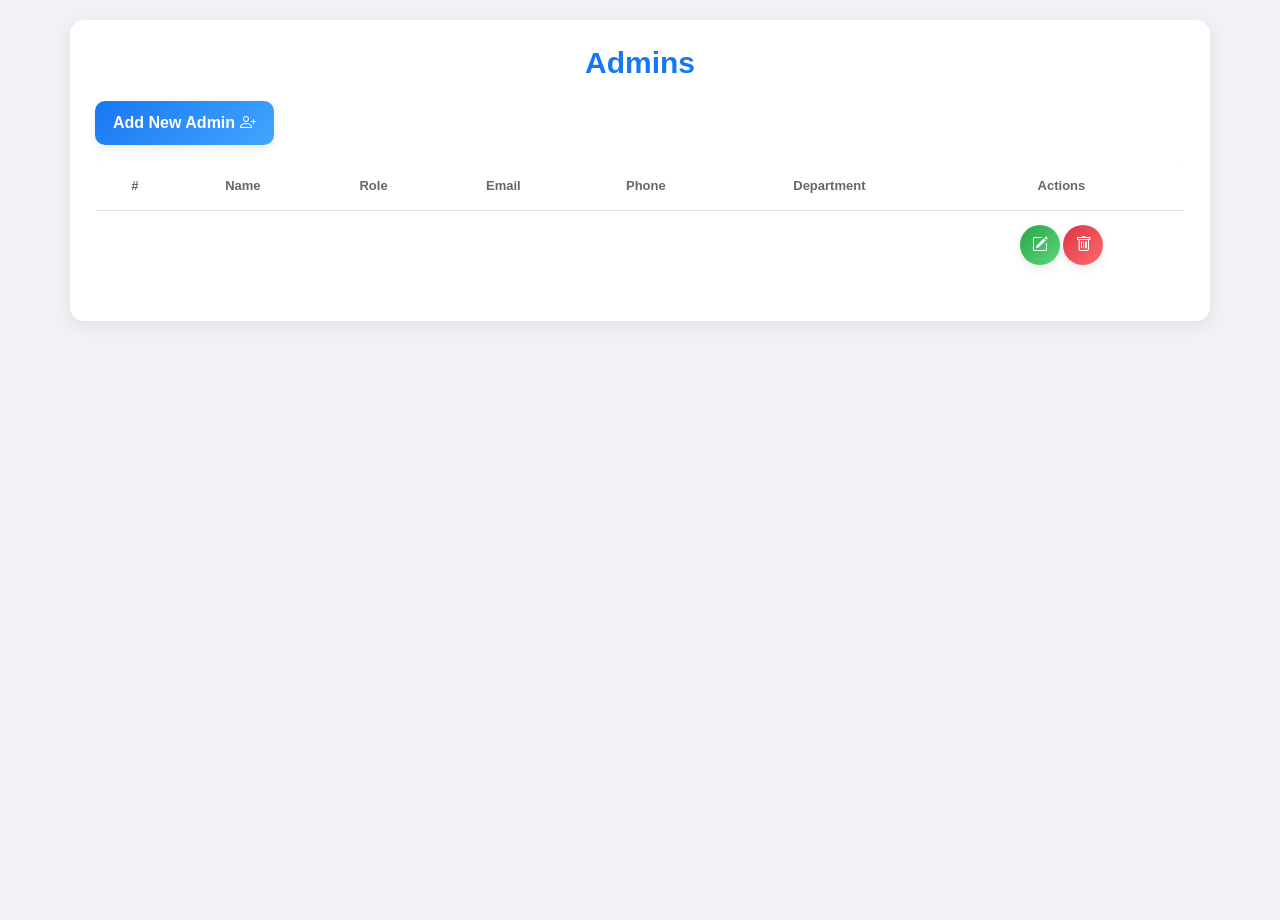
<file: src/main/resources/templates/admins.html>
<!DOCTYPE html>
<html lang="en" xmlns:th="http://www.thymeleaf.org">
<head>
<meta charset="UTF-8">
<title>Admins</title>
<meta name="viewport" content="width=device-width, initial-scale=1">

<link href="https://cdn.jsdelivr.net/npm/bootstrap@5.0.2/dist/css/bootstrap.min.css" rel="stylesheet">
<link href="https://cdn.jsdelivr.net/npm/bootstrap-icons@1.10.5/font/bootstrap-icons.css" rel="stylesheet">

<style>
/* (keep your existing styles as you had them) */
:root { --primary: #1877f2; --primary-dark: #145dbf; --bg: #f0f2f5; --card: #ffffff; --text: #1c1e21; --muted: #65676b; --border: #dddfe2; --success: #28a745; --danger: #dc3545; }
body { background: var(--bg); font-family: "Segoe UI", Helvetica, Arial, sans-serif; color: var(--text); min-height: 100vh; }
.container { background: var(--card); border-radius: 14px; padding: 25px; box-shadow: 0 4px 20px rgba(0,0,0,0.08); margin-top: 20px; }
h1 { font-size: 30px; font-weight: 700; color: var(--primary); text-align: center; margin-bottom: 20px; }
.btn { border-radius: 10px; font-weight: 600; padding: 10px 18px; transition: all 0.25s ease; box-shadow: 0 4px 10px rgba(0,0,0,0.08); }
.btn-primary { background: linear-gradient(135deg, #1877f2, #42a5ff); border: none; color: #fff; }
.btn-primary:hover { transform: translateY(-2px); box-shadow: 0 8px 18px rgba(24,119,242,0.35); background: linear-gradient(135deg, #145dbf, #1877f2); }
.btn-success { background: linear-gradient(135deg, #28a745, #5cd67d); border: none; color: #fff; }
.btn-success:hover { transform: translateY(-2px) scale(1.05); box-shadow: 0 8px 18px rgba(40,167,69,0.35); }
.btn-danger { background: linear-gradient(135deg, #dc3545, #ff6b6b); border: none; color: #fff; }
.btn-danger:hover { transform: translateY(-2px) scale(1.05); box-shadow: 0 8px 18px rgba(220,53,69,0.35); }
.btn-sm { width: 40px; height: 40px; border-radius: 50%; padding: 0; display: inline-flex; align-items: center; justify-content: center; font-size: 16px; }
.table { background: var(--card); border-radius: 10px; overflow: hidden; border: 1px solid var(--border); }
.table thead { background: #f7f8fa; }
.table th { font-size: 13px; font-weight: 700; color: var(--muted); padding: 14px; border-bottom: 1px solid var(--border); }
.table td { padding: 14px; vertical-align: middle; font-size: 14px; }
.table tbody tr:hover { background: #f5f6f7; }
.modal-content { border-radius: 14px; border: none; }
.modal-header { background: var(--primary); color: #fff; border-radius: 14px 14px 0 0; }
.modal-title { font-weight: 700; }
.modal-body input, .modal-body select { width: 100%; padding: 10px 12px; border-radius: 8px; border: 1px solid var(--border); font-size: 14px; outline: none; margin-bottom: 10px; }
.modal-body input:focus, .modal-body select:focus { border-color: var(--primary); box-shadow: 0 0 0 3px rgba(24,119,242,0.15); }
@media (max-width: 768px) { h1 { font-size: 24px; } table { font-size: 12px; } }
</style>
</head>

<body>
<div class="container">
  <h1>Admins</h1>

  <!-- Add Admin -->
  <a href="#" class="btn btn-primary mb-3"
     onclick="resetForm(event)">
    Add New Admin <i class="bi bi-person-plus"></i>
  </a>

  <!-- Table -->
  <table class="table text-center">
    <thead>
      <tr>
        <th>#</th>
        <th>Name</th>
        <th>Role</th>
        <th>Email</th>
        <th>Phone</th>
        <th>Department</th>
        <th>Actions</th>
      </tr>
    </thead>
    <tbody>
      <tr th:each="a, i : ${admins}">
        <td th:text="${i.count}"></td>
        <td th:text="${a.adname}"></td>
        <td th:text="${a.role}"></td>
        <td th:text="${a.email}"></td>
        <td th:text="${a.phone}"></td>
        <td th:text="${a.department}"></td>
        <td>
          <a th:href="@{/admins/edit/{id}(id=${a.id})}"
             class="btn btn-success btn-sm">
            <i class="bi bi-pencil-square"></i>
          </a>
          <a th:href="@{/admins/delete/{id}(id=${a.id})}"
             class="btn btn-danger btn-sm"
             onclick="return confirm('Delete this admin?')">
            <i class="bi bi-trash"></i>
          </a>
        </td>
      </tr>
    </tbody>
  </table>
</div>

<!-- Modal -->
<div class="modal fade" id="adminModal" tabindex="-1">
  <div class="modal-dialog modal-lg modal-dialog-centered">
    <div class="modal-content">
      <div class="modal-header">
        <h5 class="modal-title"
            th:text="${admin.id == null ? 'Add New Admin' : 'Edit Admin'}"></h5>
        <button class="btn-close" data-bs-dismiss="modal"></button>
      </div>

      <div class="modal-body">
        <form th:action="@{/admins/save}" th:object="${admin}" method="post" id="adminForm">
          <input type="hidden" th:field="*{id}" id="adminId">

          <input type="text" placeholder="Full Name" th:field="*{adname}" required>
          <input type="text" placeholder="Role" th:field="*{role}" required>
          <input type="email" placeholder="Email" th:field="*{email}">
          <input type="text" placeholder="Phone" th:field="*{phone}">
          <input type="text" placeholder="Department" th:field="*{department}">
          <input type="date" placeholder="Joining Date" th:field="*{joiningDate}">
          <input type="text" placeholder="Access" th:field="*{access}">

          <div class="text-end mt-3">
            <button type="button" class="btn btn-secondary" data-bs-dismiss="modal">Close</button>
            <button type="submit" class="btn btn-primary">Save</button>
          </div>
        </form>
      </div>
    </div>
  </div>
</div>

<script src="https://cdn.jsdelivr.net/npm/bootstrap@5.0.2/dist/js/bootstrap.bundle.min.js"></script>

<script th:inline="javascript">
/*<![CDATA[*/
  let showModal = /*[[${showModal}]]*/ false;
  if (showModal) {
    new bootstrap.Modal(document.getElementById('adminModal')).show();
  }

  function resetForm(e) {
    e.preventDefault();
    document.getElementById('adminForm').reset();
    document.getElementById('adminId').value = '';
    document.querySelector('.modal-title').innerText = 'Add New Admin';
    new bootstrap.Modal(document.getElementById('adminModal')).show();
  }
/*]]>*/
</script>

</body>
</html>
</file>
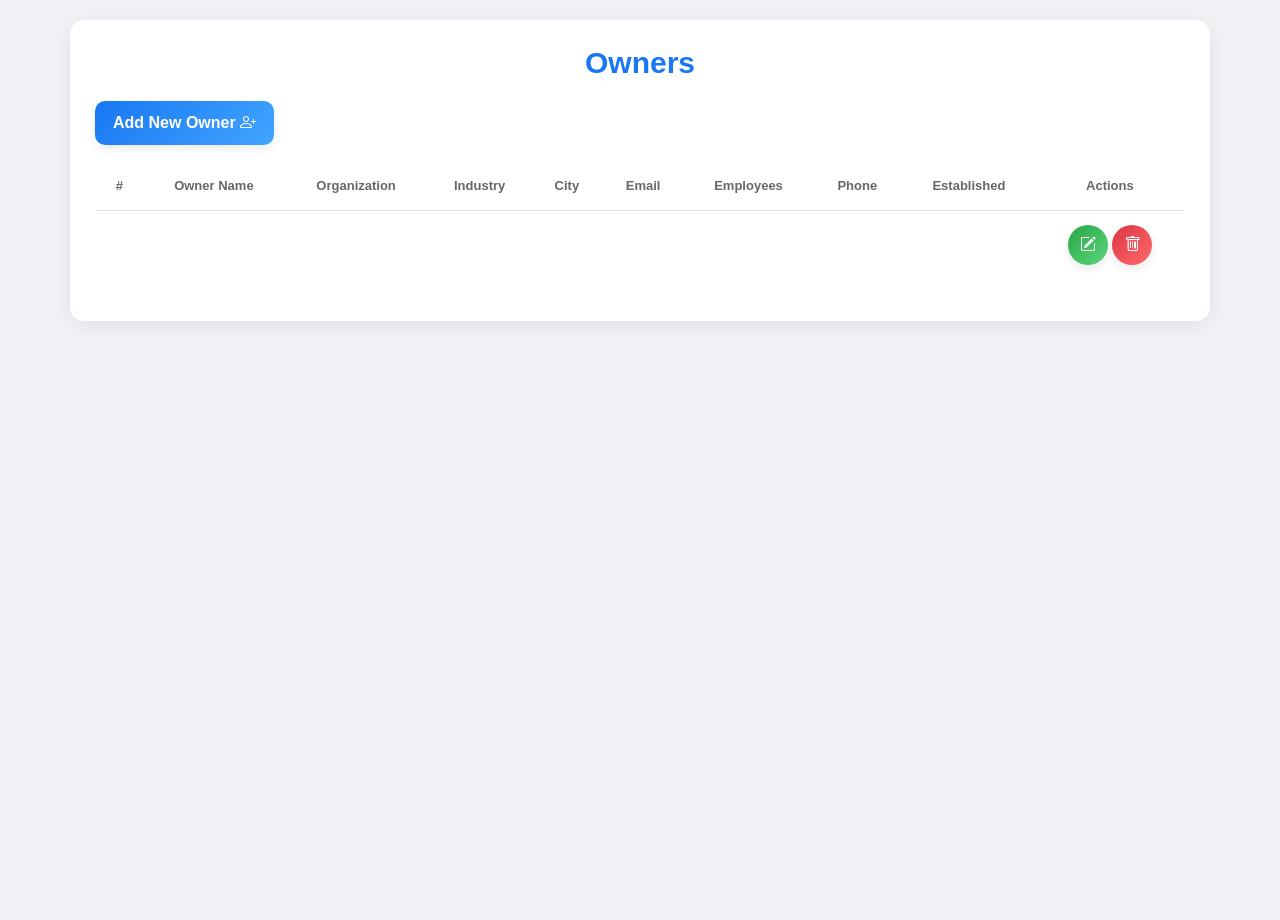
<file: src/main/resources/templates/owners.html>
<!DOCTYPE html>
<html lang="en" xmlns:th="http://www.thymeleaf.org">
<head>
<meta charset="UTF-8">
<title>Owners</title>
<meta name="viewport" content="width=device-width, initial-scale=1">

<link href="https://cdn.jsdelivr.net/npm/bootstrap@5.0.2/dist/css/bootstrap.min.css" rel="stylesheet">
<link href="https://cdn.jsdelivr.net/npm/bootstrap-icons@1.10.5/font/bootstrap-icons.css" rel="stylesheet">

<style>
/* (keep your existing styles as you had them) */
:root { --primary: #1877f2; --primary-dark: #145dbf; --bg: #f0f2f5; --card: #ffffff; --text: #1c1e21; --muted: #65676b; --border: #dddfe2; --success: #28a745; --danger: #dc3545; }
body { background: var(--bg); font-family: "Segoe UI", Helvetica, Arial, sans-serif; color: var(--text); min-height: 100vh; }
.container { background: var(--card); border-radius: 14px; padding: 25px; box-shadow: 0 4px 20px rgba(0,0,0,0.08); margin-top: 20px; }
h1 { font-size: 30px; font-weight: 700; color: var(--primary); text-align: center; margin-bottom: 20px; }
.btn { border-radius: 10px; font-weight: 600; padding: 10px 18px; transition: all 0.25s ease; box-shadow: 0 4px 10px rgba(0,0,0,0.08); }
.btn-primary { background: linear-gradient(135deg, #1877f2, #42a5ff); border: none; color: #fff; }
.btn-primary:hover { transform: translateY(-2px); box-shadow: 0 8px 18px rgba(24,119,242,0.35); background: linear-gradient(135deg, #145dbf, #1877f2); }
.btn-success { background: linear-gradient(135deg, #28a745, #5cd67d); border: none; color: #fff; }
.btn-success:hover { transform: translateY(-2px) scale(1.05); box-shadow: 0 8px 18px rgba(40,167,69,0.35); }
.btn-danger { background: linear-gradient(135deg, #dc3545, #ff6b6b); border: none; color: #fff; }
.btn-danger:hover { transform: translateY(-2px) scale(1.05); box-shadow: 0 8px 18px rgba(220,53,69,0.35); }
.btn-sm { width: 40px; height: 40px; border-radius: 50%; padding: 0; display: inline-flex; align-items: center; justify-content: center; font-size: 16px; }
.table { background: var(--card); border-radius: 10px; overflow: hidden; border: 1px solid var(--border); }
.table thead { background: #f7f8fa; }
.table th { font-size: 13px; font-weight: 700; color: var(--muted); padding: 14px; border-bottom: 1px solid var(--border); }
.table td { padding: 14px; vertical-align: middle; font-size: 14px; }
.table tbody tr:hover { background: #f5f6f7; }
.modal-content { border-radius: 14px; border: none; }
.modal-header { background: var(--primary); color: #fff; border-radius: 14px 14px 0 0; }
.modal-title { font-weight: 700; }
.modal-body input, .modal-body select { width: 100%; padding: 10px 12px; border-radius: 8px; border: 1px solid var(--border); font-size: 14px; outline: none; margin-bottom: 10px; }
.modal-body input:focus, .modal-body select:focus { border-color: var(--primary); box-shadow: 0 0 0 3px rgba(24,119,242,0.15); }
@media (max-width: 768px) { h1 { font-size: 24px; } table { font-size: 12px; } }
</style>
</head>

<body>
<div class="container">
  <h1>Owners</h1>

  <!-- Add Owner -->
  <a href="#" class="btn btn-primary mb-3"
     onclick="resetForm(event)">
    Add New Owner <i class="bi bi-person-plus"></i>
  </a>

  <!-- Table -->
  <table class="table text-center">
    <thead>
      <tr>
        <th>#</th>
        <th>Owner Name</th>
        <th>Organization</th>
        <th>Industry</th>
        <th>City</th>
        <th>Email</th>
        <th>Employees</th>
        <th>Phone</th>
        <th>Established</th>
        <th>Actions</th>
      </tr>
    </thead>
    <tbody>
      <tr th:each="o, i : ${owners}">
        <td th:text="${i.count}"></td>
        <td th:text="${o.ownerName}"></td>
        <td th:text="${o.owname}"></td>
        <td th:text="${o.industry}"></td>
        <td th:text="${o.city}"></td>
        <td th:text="${o.email}"></td>
        <td th:text="${o.numEmployees}"></td>
        <td th:text="${o.phone}"></td>
        <td th:text="${o.established}"></td>
        <td>
          <a th:href="@{/owners/edit/{id}(id=${o.id})}"
             class="btn btn-success btn-sm">
            <i class="bi bi-pencil-square"></i>
          </a>
          <a th:href="@{/owners/delete/{id}(id=${o.id})}"
             class="btn btn-danger btn-sm"
             onclick="return confirm('Delete this owner?')">
            <i class="bi bi-trash"></i>
          </a>
        </td>
      </tr>
    </tbody>
  </table>
</div>

<!-- Modal -->
<div class="modal fade" id="ownerModal" tabindex="-1">
  <div class="modal-dialog modal-lg modal-dialog-centered">
    <div class="modal-content">
      <div class="modal-header">
        <h5 class="modal-title"
            th:text="${owner.id == null ? 'Add New Owner' : 'Edit Owner'}">
        </h5>
        <button class="btn-close" data-bs-dismiss="modal"></button>
      </div>

      <div class="modal-body">
        <form th:action="@{/owners/save}" th:object="${owner}" method="post" id="ownerForm">
          <input type="hidden" th:field="*{id}" id="ownerId">

          <input type="text" placeholder="Owner Full Name" th:field="*{ownerName}" required>
          <input type="text" placeholder="Organization Name" th:field="*{owname}" required>
          <input type="text" placeholder="Industry" th:field="*{industry}">
          <input type="text" placeholder="City" th:field="*{city}">
          <input type="email" placeholder="Email" th:field="*{email}">
          <input type="text" placeholder="Phone" th:field="*{phone}">
          <input type="number" placeholder="Number of Employees" th:field="*{numEmployees}">
          <input type="number" placeholder="Established Year" th:field="*{established}">

          <div class="text-end mt-3">
            <button type="button" class="btn btn-secondary" data-bs-dismiss="modal">Close</button>
            <button type="submit" class="btn btn-primary">Save</button>
          </div>
        </form>
      </div>
    </div>
  </div>
</div>

<script src="https://cdn.jsdelivr.net/npm/bootstrap@5.0.2/dist/js/bootstrap.bundle.min.js"></script>

<script th:inline="javascript">
/*<![CDATA[*/
  let showModal = /*[[${showModal}]]*/ false;
  if (showModal) {
    new bootstrap.Modal(document.getElementById('ownerModal')).show();
  }

  function resetForm(e) {
    e.preventDefault();
    document.getElementById('ownerForm').reset();
    document.getElementById('ownerId').value = '';
    document.querySelector('.modal-title').innerText = 'Add New Owner';
    new bootstrap.Modal(document.getElementById('ownerModal')).show();
  }
/*]]>*/
</script>

</body>
</html>
</file>
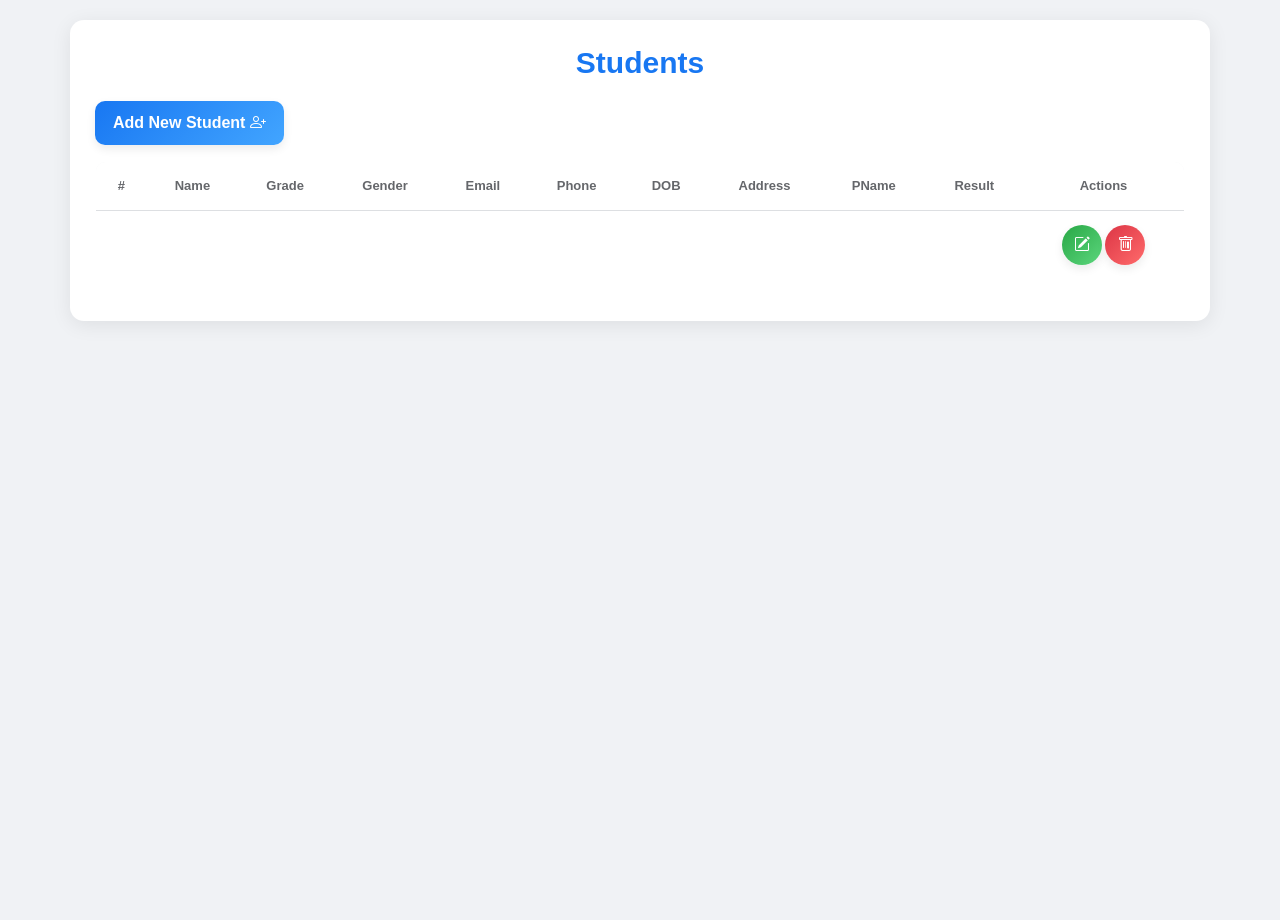
<file: src/main/resources/templates/students.html>
<!DOCTYPE html>
<html lang="en" xmlns:th="http://www.thymeleaf.org">
<head>
<meta charset="UTF-8">
<title>Students</title>
<meta name="viewport" content="width=device-width, initial-scale=1">
<link href="https://cdn.jsdelivr.net/npm/bootstrap@5.0.2/dist/css/bootstrap.min.css" rel="stylesheet">
<link rel="stylesheet" href="https://cdn.jsdelivr.net/npm/bootstrap-icons@1.10.5/font/bootstrap-icons.css">
<style>
/* (keep your existing styles as you had them) */
:root { --primary: #1877f2; --primary-dark: #145dbf; --bg: #f0f2f5; --card: #ffffff; --text: #1c1e21; --muted: #65676b; --border: #dddfe2; --success: #28a745; --danger: #dc3545; }
body { background: var(--bg); font-family: "Segoe UI", Helvetica, Arial, sans-serif; color: var(--text); min-height: 100vh; }
.container { background: var(--card); border-radius: 14px; padding: 25px; box-shadow: 0 4px 20px rgba(0,0,0,0.08); margin-top: 20px; }
h1 { font-size: 30px; font-weight: 700; color: var(--primary); text-align: center; margin-bottom: 20px; }
.btn { border-radius: 10px; font-weight: 600; padding: 10px 18px; transition: all 0.25s ease; box-shadow: 0 4px 10px rgba(0,0,0,0.08); }
.btn-primary { background: linear-gradient(135deg, #1877f2, #42a5ff); border: none; color: #fff; }
.btn-primary:hover { transform: translateY(-2px); box-shadow: 0 8px 18px rgba(24,119,242,0.35); background: linear-gradient(135deg, #145dbf, #1877f2); }
.btn-success { background: linear-gradient(135deg, #28a745, #5cd67d); border: none; color: #fff; }
.btn-success:hover { transform: translateY(-2px) scale(1.05); box-shadow: 0 8px 18px rgba(40,167,69,0.35); }
.btn-danger { background: linear-gradient(135deg, #dc3545, #ff6b6b); border: none; color: #fff; }
.btn-danger:hover { transform: translateY(-2px) scale(1.05); box-shadow: 0 8px 18px rgba(220,53,69,0.35); }
.btn-sm { width: 40px; height: 40px; border-radius: 50%; padding: 0; display: inline-flex; align-items: center; justify-content: center; font-size: 16px; }
.table { background: var(--card); border-radius: 10px; overflow: hidden; border: 1px solid var(--border); }
.table thead { background: #f7f8fa; }
.table th { font-size: 13px; font-weight: 700; color: var(--muted); padding: 14px; border-bottom: 1px solid var(--border); }
.table td { padding: 14px; vertical-align: middle; font-size: 14px; }
.table tbody tr:hover { background: #f5f6f7; }
.modal-content { border-radius: 14px; border: none; }
.modal-header { background: var(--primary); color: #fff; border-radius: 14px 14px 0 0; }
.modal-title { font-weight: 700; }
.modal-body input, .modal-body select { width: 100%; padding: 10px 12px; border-radius: 8px; border: 1px solid var(--border); font-size: 14px; outline: none; margin-bottom: 10px; }
.modal-body input:focus, .modal-body select:focus { border-color: var(--primary); box-shadow: 0 0 0 3px rgba(24,119,242,0.15); }
@media (max-width: 768px) { h1 { font-size: 24px; } table { font-size: 12px; } }
</style>
</head>
<body>
<div class="container">
  <h1>Students</h1>

  <!-- Add Student Button -->
  <a th:href="@{/students}" class="btn btn-primary mb-3" id="newStudentBtn" data-bs-toggle="modal" data-bs-target="#studentModal" onclick="resetForm(event)">
    Add New Student <i class="bi bi-person-plus"></i>
  </a>

  <!-- Table -->
  <table class="table text-center">
    <thead>
      <tr>
        <th>#</th>
        <th>Name</th>
        <th>Grade</th>
        <th>Gender</th>
        <th>Email</th>
        <th>Phone</th>
        <th>DOB</th>
        <th>Address</th>
        <th>PName</th>
        <th>Result</th>
        <th>Actions</th>
      </tr>
    </thead>
    <tbody>
      <tr th:each="s, iterStat : ${students}">
        <td th:text="${iterStat.count}"></td>
        <td th:text="${s.stname}"></td>
        <td th:text="${s.grade}"></td>
        <td th:text="${s.gender}"></td>
        <td th:text="${s.email}"></td>
        <td th:text="${s.phone}"></td>
         <td th:text="${s.dob}"></td>
        <td th:text="${s.address}"></td>
        <td th:text="${s.pname}"></td>
        <td th:text="${s.result}"></td>
     
        <td>
          <!-- EDIT: navigate to server edit endpoint to get a prefilled modal -->
          <a th:href="@{/students/edit/{id}(id=${s.id})}" class="btn btn-success btn-sm" title="Edit">
            <i class="bi bi-pencil-square"></i>
          </a>

          <!-- DELETE -->
          <a th:href="@{/students/delete/{id}(id=${s.id})}" class="btn btn-danger btn-sm" title="Delete"
             onclick="return confirm('Are you sure you want to delete this student?');">
            <i class="bi bi-trash"></i>
          </a>
        </td>
      </tr>
    </tbody>
  </table>
</div>

<!-- Modal Form -->
<div class="modal fade" id="studentModal" tabindex="-1" aria-hidden="true">
  <div class="modal-dialog modal-dialog-centered modal-lg">
    <div class="modal-content">
      <div class="modal-header">
        <h5 class="modal-title" th:text="${student.id} == null ? 'Add New Student' : 'Edit Student'">Student Form</h5>
        <button class="btn-close" data-bs-dismiss="modal"></button>
      </div>
      <div class="modal-body">
        <form th:action="@{/students/save}" th:object="${student}" method="post" id="studentForm">
            <input type="hidden" th:field="*{id}" id="studentId">
            <input type="text" placeholder="Full Name" th:field="*{stname}" id="stname" required>
          <select th:field="*{gender}" id="gender" required>
    <option value="" disabled
        th:selected="${student.gender == null}">
        Gender
    </option>
    <option value="Male">Male</option>
    <option value="Female">Female</option>
</select>

            <input type="text" placeholder="Grade" th:field="*{grade}" id="grade">
            <input type="email" placeholder="Email" th:field="*{email}" id="email">
            <input type="text" placeholder="Phone" th:field="*{phone}" id="phone">
            <input type="date" th:field="*{dob}" id="dob">
            <input type="text" placeholder="Address" th:field="*{address}" id="address">
            <input type="text" placeholder="Parent Name" th:field="*{pname}" id="pname">
            <input type="text" placeholder="Result" th:field="*{result}" id="result">
            <div class="mt-3 text-end">
              <button type="button" class="btn btn-secondary" data-bs-dismiss="modal">Close</button>
              <button type="submit" class="btn btn-primary">Save</button>
            </div>
        </form>
      </div>
    </div>
  </div>
</div>

<!-- Bootstrap bundle -->
<script src="https://cdn.jsdelivr.net/npm/bootstrap@5.0.2/dist/js/bootstrap.bundle.min.js"></script>

<!-- Inline Thymeleaf-controlled script to show modal on edit -->
<script th:inline="javascript">
/*<![CDATA[*/
  var showModal = /*[[${showModal}]]*/ false;
  if (showModal) {
    var modalEl = document.getElementById('studentModal');
    var modal = new bootstrap.Modal(modalEl);
    modal.show();
    // optional: ensure modal title updated (Thymeleaf already set title text)
  }

  // Reset form for new student (prevents previous values staying)
  function resetForm(evt) {
    // if anchor is used just open modal after clearing fields
    evt.preventDefault();
    document.getElementById('studentForm').reset();
    document.getElementById('studentId').value = '';
    // show modal manually
    var modalEl = document.getElementById('studentModal');
    var modal = new bootstrap.Modal(modalEl);
    modal.show();
    // set title
    document.querySelector('.modal-title').innerText = 'Add New Student';
    return false;
  }
/*]]>*/
</script>
</body>
</html>
</file>
